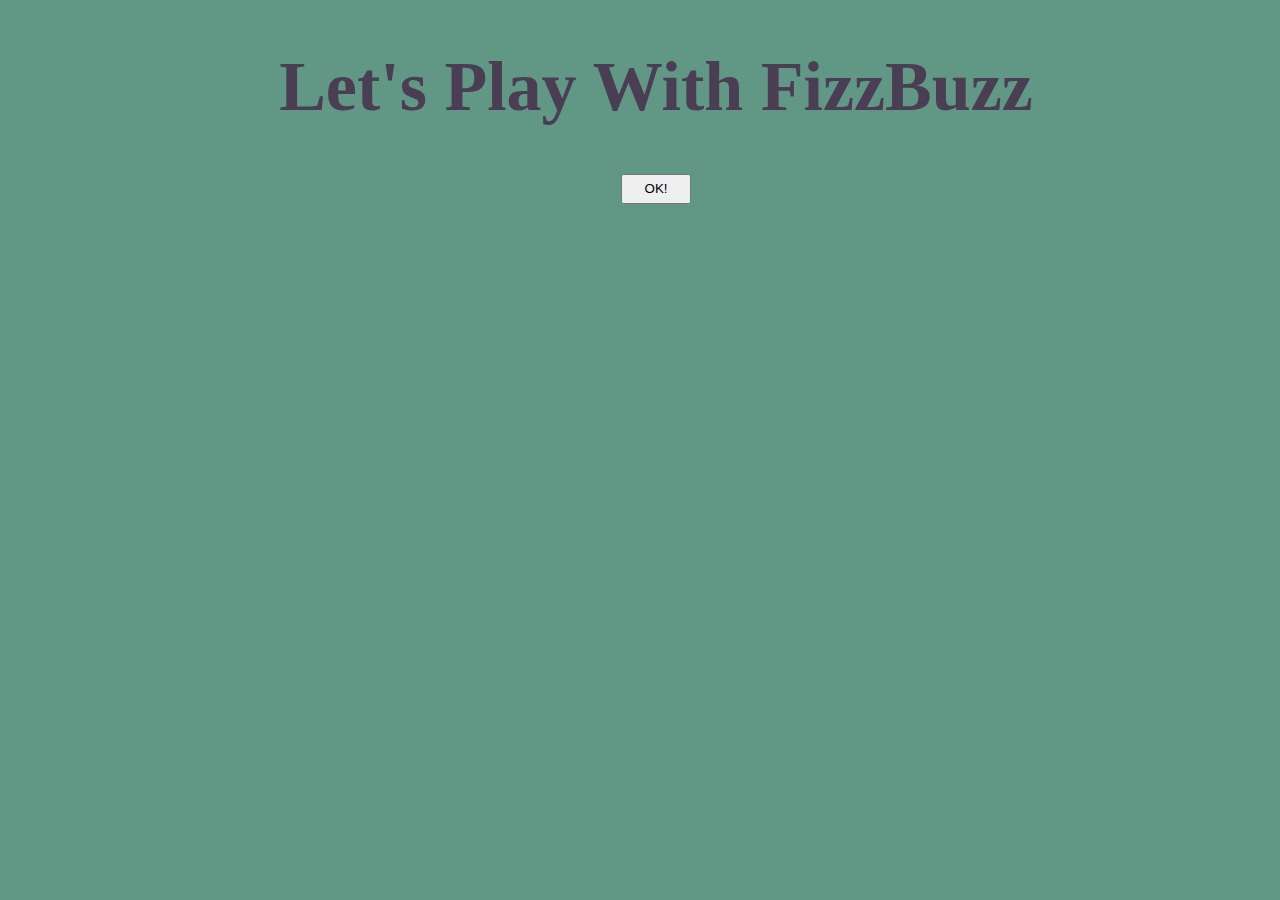
<file: index.html>
<!DOCTYPE html>
<html>
    <head>
        <title>FizzBuzzinator</title>
        <link rel="stylesheet" href="style.css" type="text/css">
    </head>
    <body>
        <h1>Let's Play With FizzBuzz</h1>
        <div class="buttons">
            <button id="first">OK!</button>
        </div>
    </body>
    <script src="homePage.js"></script>
</html>
</file>
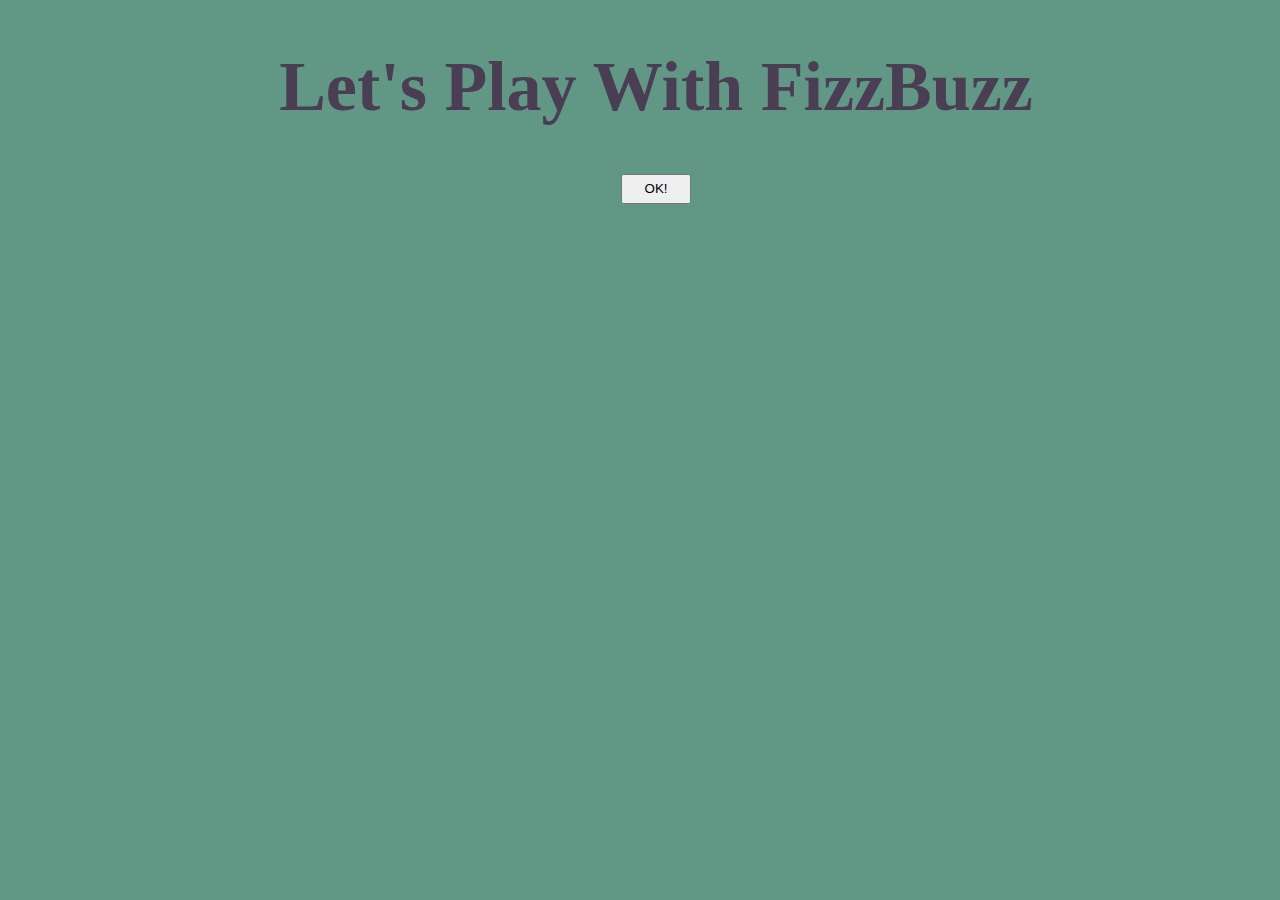
<file: Home.html>
<!DOCTYPE html>
<html>
    <head>
        <title>FizzBuzzinator</title>
        <link rel="stylesheet" href="style.css" type="text/css">
    </head>
    <body>
        <h1>Let's Play With FizzBuzz</h1>
        <div class="buttons">
            <button id="first">OK!</button>
        </div>
    </body>
    <script src="home.js"></script>
</html>
</file>
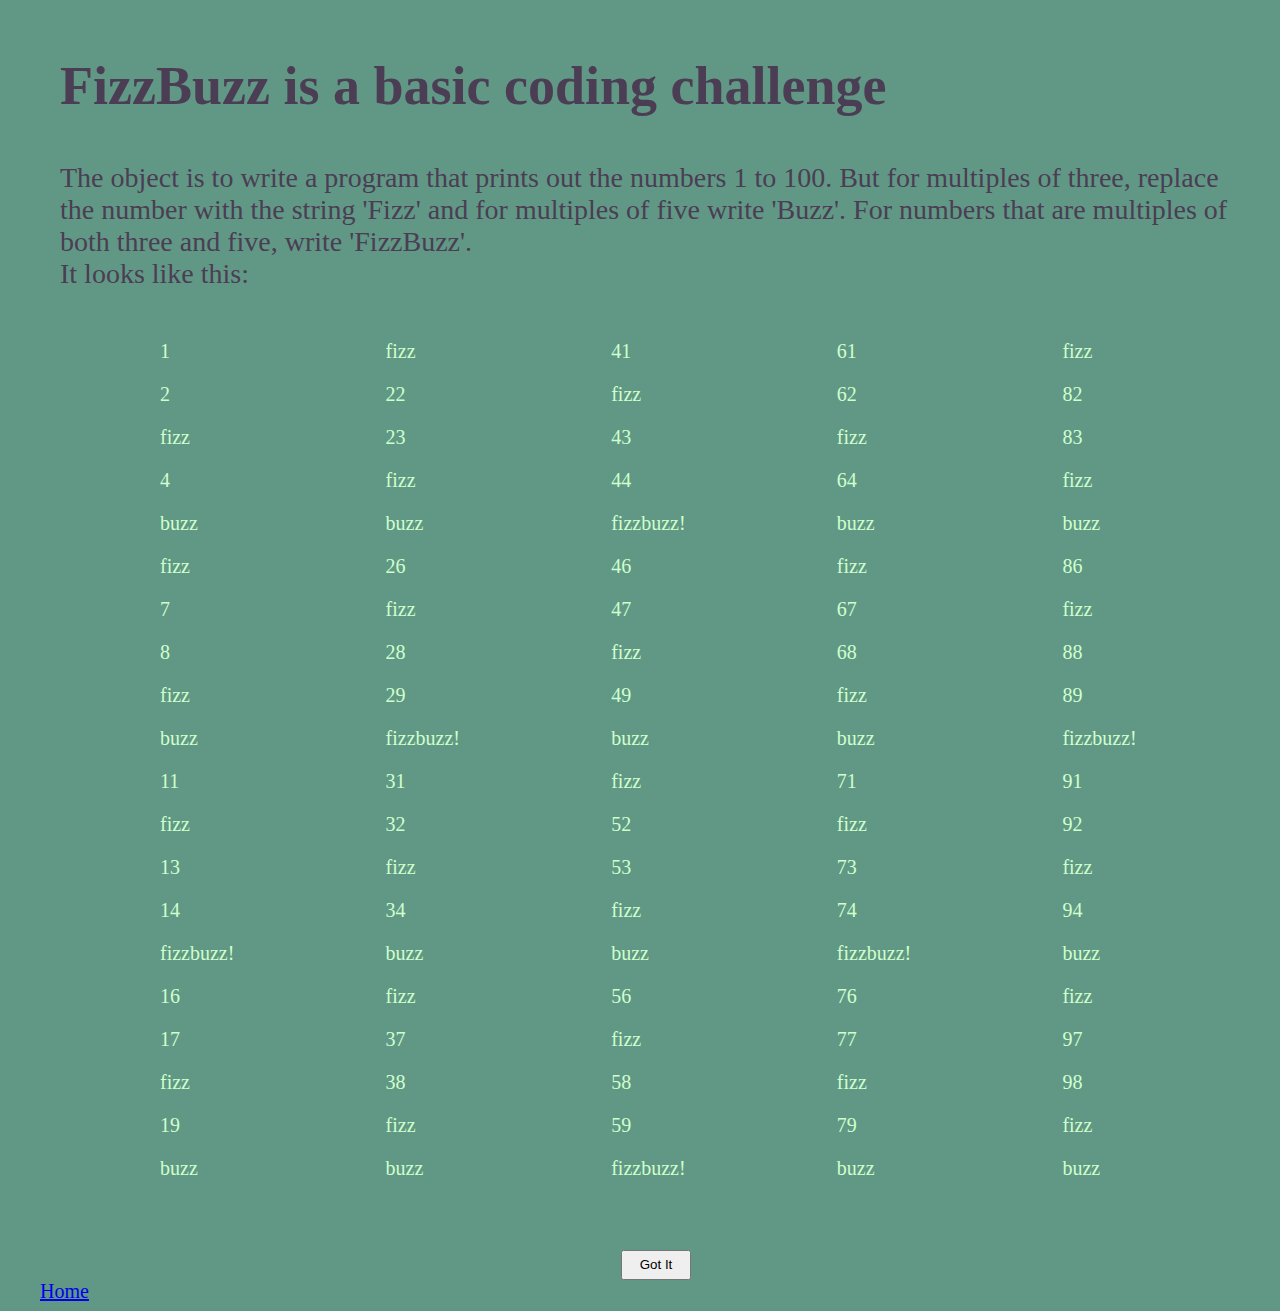
<file: no.html>
<!DOCTYPE html>
<html>
    <head>
        <title>FizzBuzzinator</title>
        <link rel="stylesheet" href="style.css" type="text/css">
    </head>
    <body>
        <h2>FizzBuzz is a basic coding challenge</h2>
        <p class="explain">The object is to write a program that prints out the numbers 1 to 100. But for multiples of three, replace the number with the string 'Fizz' and for multiples of five write 'Buzz'. For numbers that are multiples of both three and five, write 'FizzBuzz'. <br/>
        It looks like this:
        </p>

        <div class="fizzBuzz">

        </div>


         <div class="buttons">
            <button id="noPageButton">Got It</button>
         </div>
         <a href="index.html">Home</a>
    </body>
    <script src="CodeSample.js"></script>
    <script>theBuzz("fizz", "buzz")</script>
    <script>gotItButton.addEventListener("click", redirectToPlay)</script>
</html>
</file>
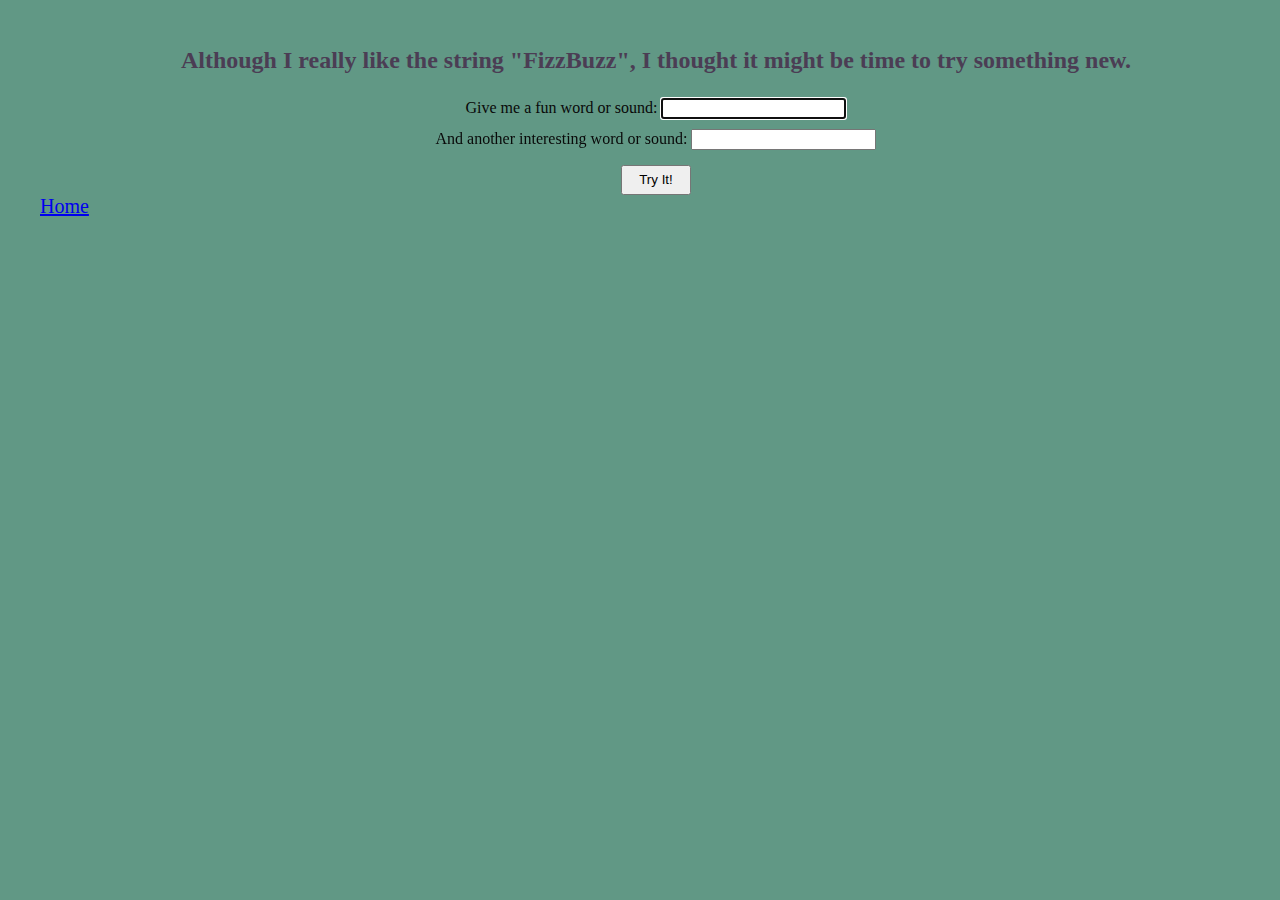
<file: play.html>
<!DOCTYPE html>
<html>
    <head>
        <title>FizzBuzzinator</title>
        <link rel="stylesheet" href="style.css" type="text/css">
        <script>var person = prompt("What should I call you?");</script>
    </head>
    <body>
        <h1></h1>
        <h3>Although I really like the string "FizzBuzz", I thought it might be time to try something new.</h3>

        <form>
            Give me a fun word or sound: <input id="newFizz" type="text" autofocus><br/>
            And another interesting word or sound: <input id="newBuzz" type="text">
        </form>

        <div class="buttons">
            <button id="playNow">Try It!</button>
        </div>

        <a href="index.html">Home</a>

        <div class="fizzBuzz">
        </div>

        <div id="homeLink">

        </div>



    </body>

    <script src="CodeSample.js"></script>
</html>
</file>
<file: style.css>
body {
    /*
    background-color: #C8B8AC;
    */

    background-color: #619885;
    color: #4B3D54;
    max-width: 1340px;
    margin-left: 40px;
}

h1 {
    text-align: center;
    font-size: 70px;
    font-weight: 700;

}

h2 {
    font-size: 54px;
    padding: 10px 0 0 20px;
}

h3 {
    text-align: center;
    font-size: 24px;
}

.explain {
    font-size: 28px;
    padding: 0 20px 0 20px;
}

.buttons {
    text-align: center;
}
button {
    width: 70px;
    height: 30px;
}

form {
    text-align: center;
    margin-bottom: 5px;
    color: #090909;
}

input {
    margin-bottom: 10px;
}

.fizzBuzz {
    color: #CFFFCC;
    -webkit-column-count: 5; /* Chrome, Safari, Opera */
    -moz-column-count: 5; /* Firefox */
    column-count: 5;
    margin: 50px 0 50px 120px
}

p {
    margin-top: 0;
    font-size: 20px;
}

a {
    font-size: 20px;
}
</file>
